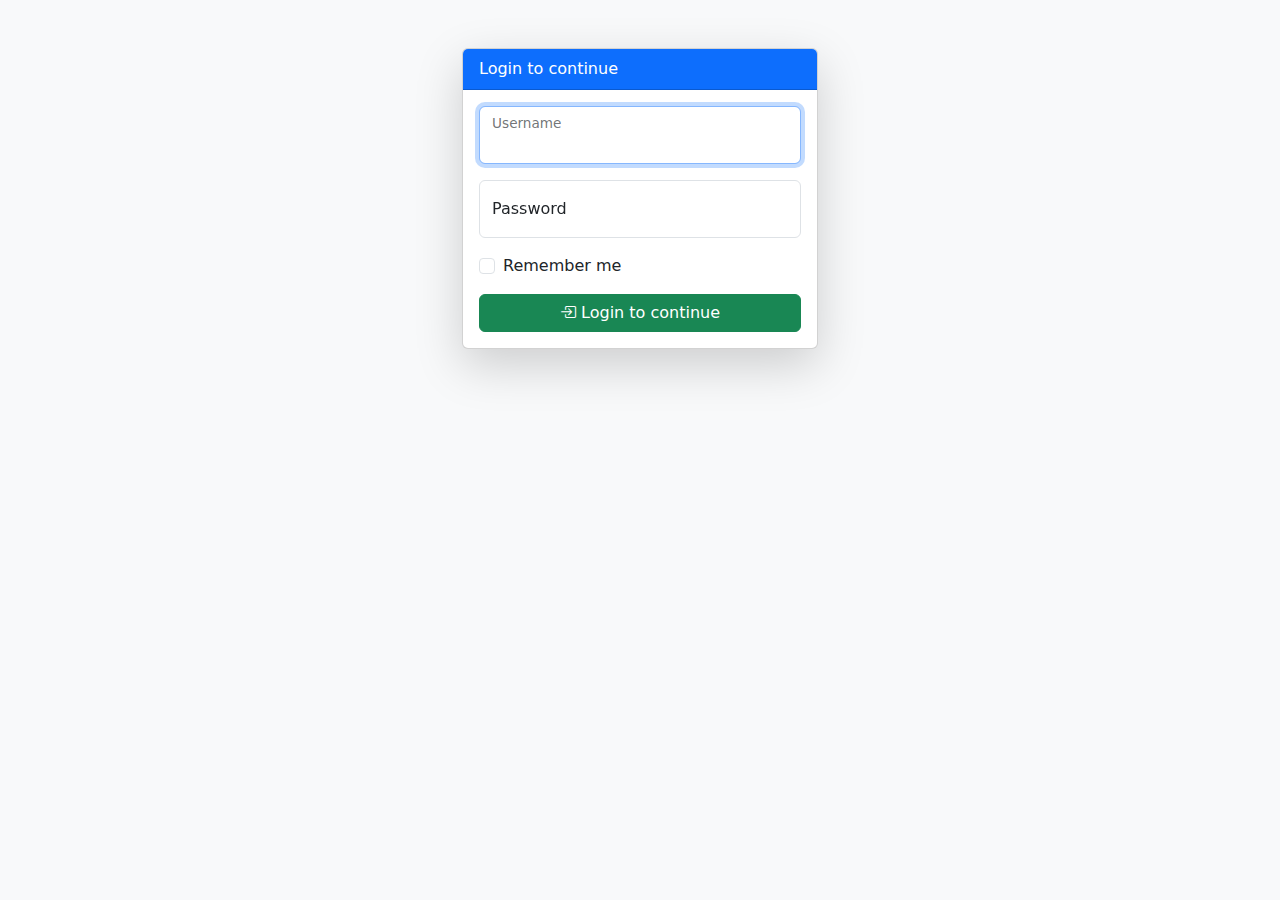
<file: index.html>
<!DOCTYPE html>
<html lang="en">

<head>
    <meta charset="UTF-8">
    <meta name="viewport" content="width=device-width, initial-scale=1.0">
    <title>Login Page</title>
    <link rel="stylesheet" href="https://cdn.jsdelivr.net/npm/bootstrap@5.3.2/dist/css/bootstrap.min.css">
    <link rel="stylesheet" href="https://cdn.jsdelivr.net/npm/bootstrap-icons@1.11.2/font/bootstrap-icons.min.css">
    <link rel="stylesheet" href="css/style.css">
</head>

<body class="bg-light">
    <div class="container">
        <div class="row justify-content-center">
            <div class="col-md-4">
                <div class="card shadow-lg mt-5">
                    <div class="card-header text-bg-primary">Login to continue</div>
                    <div class="card-body">
                        <form action="components/dash.html">
                            <div class="form-floating mb-3">
                                <input type="text" class="form-control" id="user_name" placeholder="focus" autofocus
                                    required>
                                <label for="user_name">Username</label>
                            </div>
                            <div class="form-floating mb-3">
                                <input type="password" class="form-control" id="pass_word" placeholder="***" required>
                                <label for="pass_word">Password</label>
                            </div>
                            <div class="form-check mb-3">
                                <input type="checkbox" class="form-check-input" form="remember_me">
                                <label for="remember_me" class="form-check-label">Remember me</label>
                            </div>
                            <div class="d-grid">
                                <button class="btn btn-success" type="submit">
                                    <i class="bi bi-box-arrow-in-right"></i>
                                    Login to continue
                                </button>
                            </div>
                        </form>
                    </div>
                </div>
            </div>
        </div>
    </div>



    <script src="https://cdn.jsdelivr.net/npm/bootstrap@5.3.2/dist/js/bootstrap.bundle.min.js"></script>
</body>

</html>
</file>
<file: css/style.css>
.brand-gradient {
    background: #0091ff;
    background: linear-gradient(to top, #0091ff, #32cd4c);
    -webkit-background-clip: text;
    -webkit-text-fill-color: transparent;
}

.vr {
    color: #fff;
}

.modal {
    backdrop-filter: blur(5px);
}
</file>
